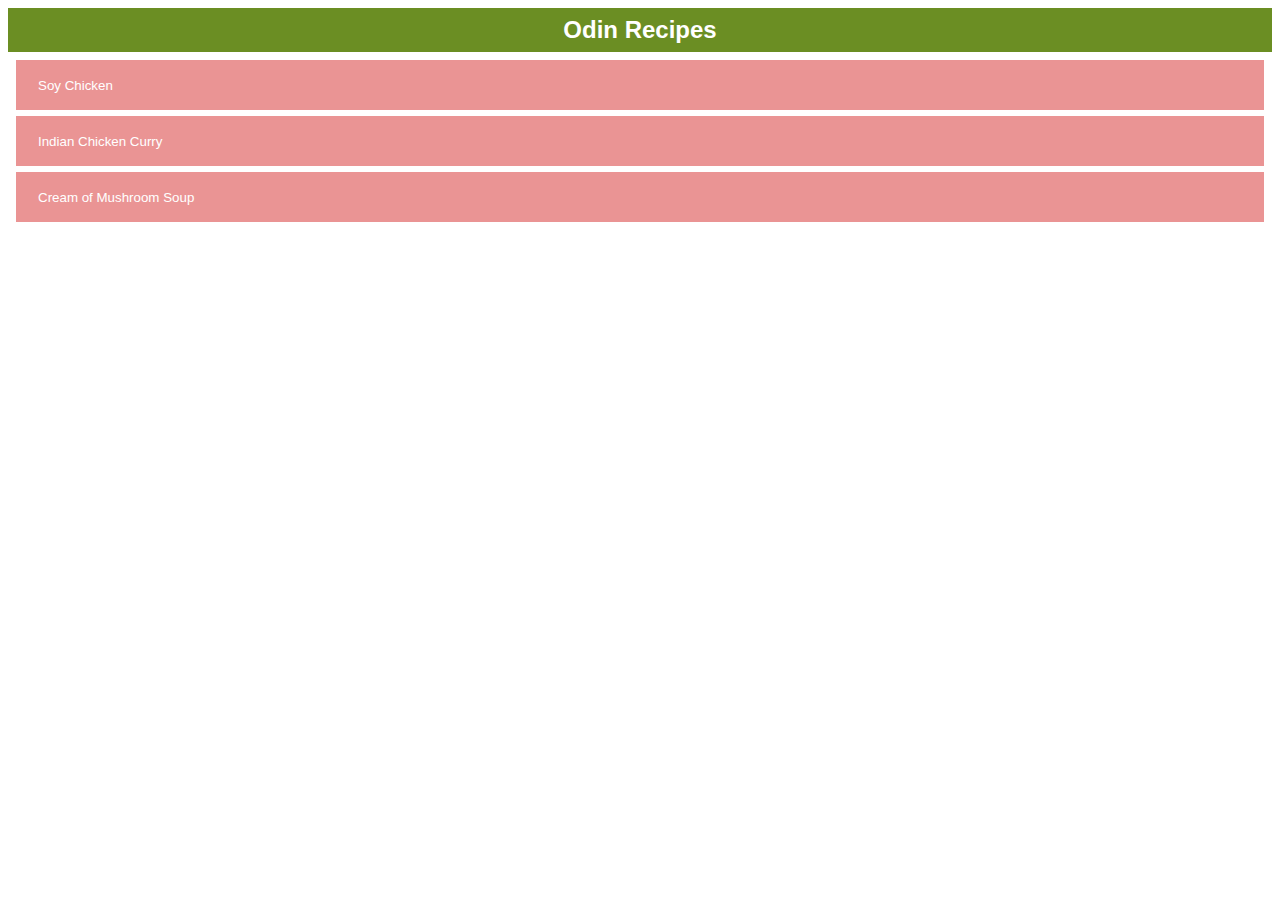
<file: index.html>
<!DOCTYPE html>
<html lang="en">
<head>
    <meta charset="UTF-8">
    <meta name="viewport" content="width=device-width, initial-scale=1.0">
    <link rel="stylesheet" href="styles.css">
    <title>Odin Recipes</title>
</head>
<body>
    <h1>Odin Recipes</h1>
    <div class="recipeList">
        <a class="recipeButton" href="recipes/chineseSoyChicken.html"><button>Soy Chicken</button></a>
        <a class="recipeButton" href="recipes/indianChickenCurry.html"><button>Indian Chicken Curry</button></a>
        <a class="recipeButton" href="recipes/creamOfMushroomSoup.html"><button>Cream of Mushroom Soup</button></a>
    </div>
</body>
</html>
</file>
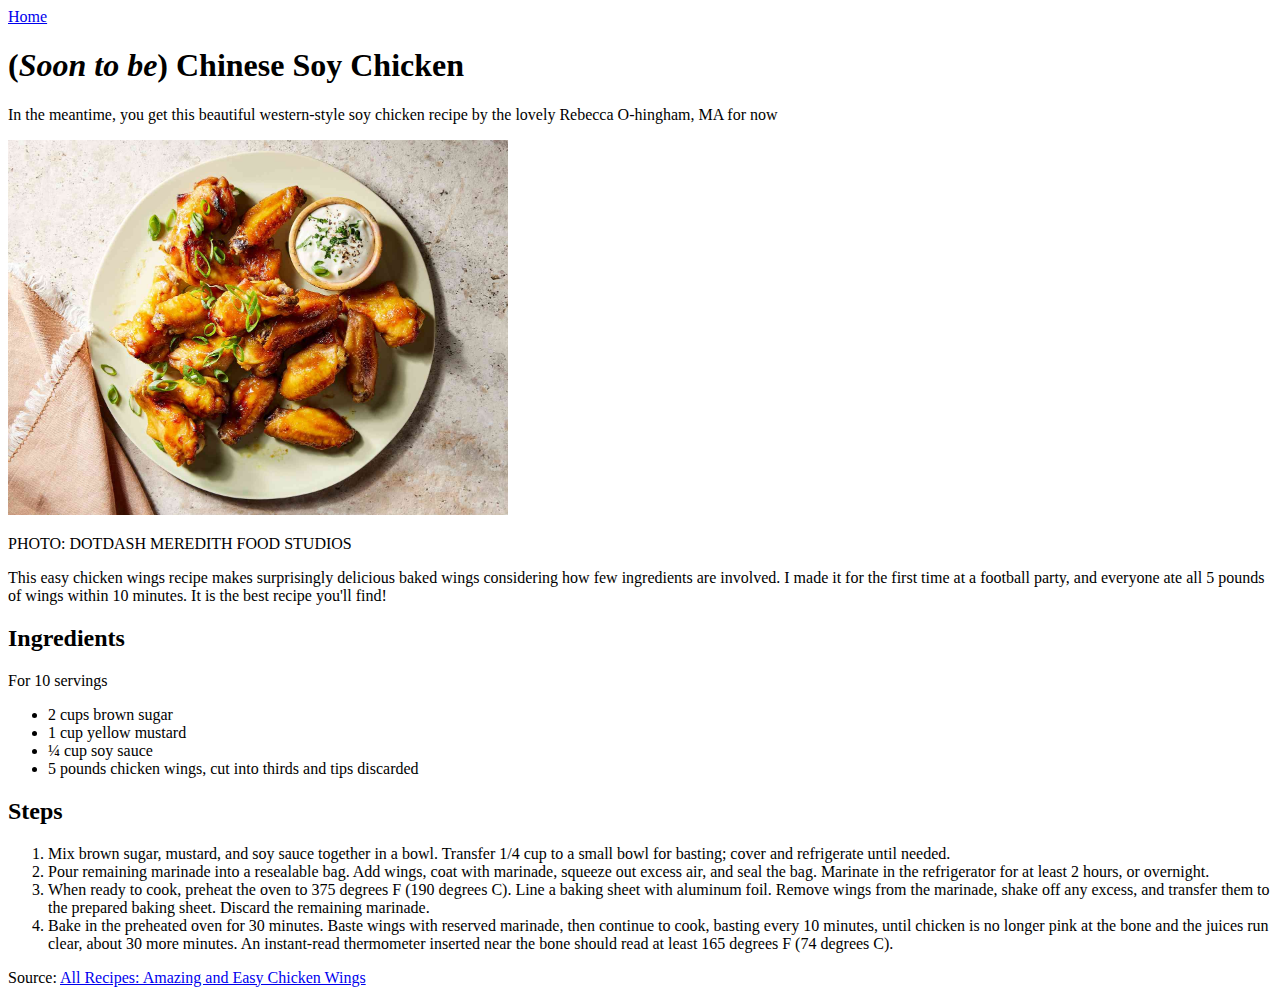
<file: recipes/chineseSoyChicken.html>
<!-- TO DO:
  - Add actual Chinese soy chicken recipe  -->
<!DOCTYPE html>
<html lang="en">
<head>
    <meta charset="UTF-8">
    <meta name="viewport" content="width=device-width, initial-scale=1.0">
    <title>Not Chinese Soy Chicken...yet</title>
</head>
<body>
    <a href="../index.html">Home</a>
    <h1>(<i>Soon to be</i>) Chinese Soy Chicken</h1>
    <p>In the meantime, you get this beautiful western-style soy chicken recipe by the lovely Rebecca O-hingham, MA for now</p>
    <img src="../images/soychickALLRECIPES.jpg" alt="Overhead image of golden brown soy chicken garnished with spring onions and dipping sauce on the side" height="375" width="500">
    <p>PHOTO: DOTDASH MEREDITH FOOD STUDIOS        
    </p><p>This easy chicken wings recipe makes surprisingly delicious baked wings considering how few ingredients are involved. I made it for the first time at a football party, and everyone ate all 5 pounds of wings within 10 minutes. It is the best recipe you'll find!
    </p><h2>Ingredients</h2>
    <p>For 10 servings</p>
    <ul>
        <li>2 cups brown sugar</li>
        <li>1 cup yellow mustard</li>
        <li>¼ cup soy sauce</li>
        <li>5 pounds chicken wings, cut into thirds and tips discarded</li>
    </ul>
    <h2>Steps</h2>
    <ol>
        <li>Mix brown sugar, mustard, and soy sauce together in a bowl. Transfer 1/4 cup to a small bowl for basting; cover and refrigerate until needed.</li>
        <li>Pour remaining marinade into a resealable bag. Add wings, coat with marinade, squeeze out excess air, and seal the bag. Marinate in the refrigerator for at least 2 hours, or overnight.</li>
        <li>When ready to cook, preheat the oven to 375 degrees F (190 degrees C). Line a baking sheet with aluminum foil. Remove wings from the marinade, shake off any excess, and transfer them to the prepared baking sheet. Discard the remaining marinade.</li>
        <li>Bake in the preheated oven for 30 minutes. Baste wings with reserved marinade, then continue to cook, basting every 10 minutes, until chicken is no longer pink at the bone and the juices run clear, about 30 more minutes. An instant-read thermometer inserted near the bone should read at least 165 degrees F (74 degrees C).</li>
    </ol>
    <p>Source: <a href="https://www.allrecipes.com/recipe/230873/amazing-and-easy-chicken-wings/" target="_blank" rel="noopener noreferrer">All Recipes: Amazing and Easy Chicken Wings</a></p>
</body>
</html>
</file>
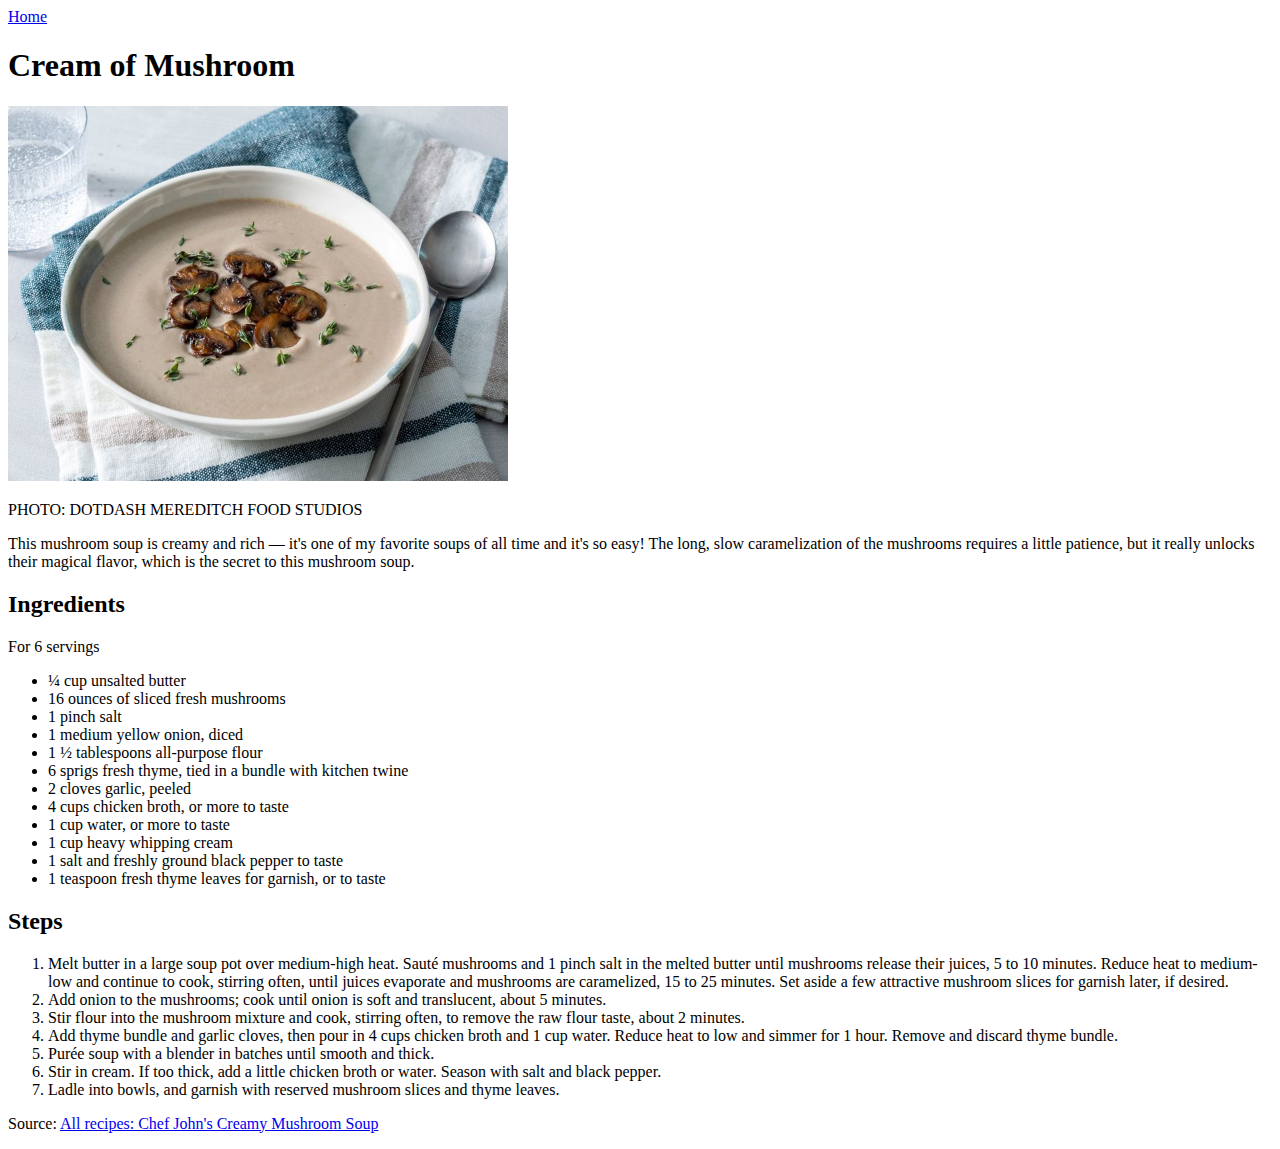
<file: recipes/creamOfMushroomSoup.html>
<!DOCTYPE html>
<html lang="en">
<head>
    <meta charset="UTF-8">
    <meta name="viewport" content="width=device-width, initial-scale=1.0">
    <title>Cream of Mushroom</title>
</head>
<body>
    <a href="../index.html">Home</a>
    <h1>Cream of Mushroom</h1>
    <img src="../images/mushySoupALLRECIPES.jpg" alt="Image of creamy mushroom soup topped with handful of fried mushroom slices and thyme leaves in the centre and glass of sparkling water on the side" height="375" width="500">
    <p>PHOTO: DOTDASH MEREDITCH FOOD STUDIOS</p>
    <p>This mushroom soup is creamy and rich — it's one of my favorite soups of all time and it's so easy! The long, slow caramelization of the mushrooms requires a little patience, but it really unlocks their magical flavor, which is the secret to this mushroom soup.</p>
    <h2>Ingredients</h2>
    <p>For 6 servings</p>
    <ul>
        <li>¼ cup unsalted butter</li>
        <li>16 ounces of sliced fresh mushrooms</li>
        <li>1 pinch salt</li>
        <li>1 medium yellow onion, diced</li>
        <li>1 ½ tablespoons all-purpose flour</li>
        <li>6 sprigs fresh thyme, tied in a bundle with kitchen twine</li>
        <li>2 cloves garlic, peeled</li>
        <li>4 cups chicken broth, or more to taste</li>
        <li>1 cup water, or more to taste</li>
        <li>1 cup heavy whipping cream</li>
        <li>1 salt and freshly ground black pepper to taste</li>
        <li>1 teaspoon fresh thyme leaves for garnish, or to taste</li>
    </ul>
    <h2>Steps</h2>
    <ol>
        <li>Melt butter in a large soup pot over medium-high heat. Sauté mushrooms and 1 pinch salt in the melted butter until mushrooms release their juices, 5 to 10 minutes. Reduce heat to medium-low and continue to cook, stirring often, until juices evaporate and mushrooms are caramelized, 15 to 25 minutes. Set aside a few attractive mushroom slices for garnish later, if desired.</li>
        <li>Add onion to the mushrooms; cook until onion is soft and translucent, about 5 minutes.</li>
        <li>Stir flour into the mushroom mixture and cook, stirring often, to remove the raw flour taste, about 2 minutes.</li>
        <li>Add thyme bundle and garlic cloves, then pour in 4 cups chicken broth and 1 cup water. Reduce heat to low and simmer for 1 hour. Remove and discard thyme bundle.</li>
        <li>Purée soup with a blender in batches until smooth and thick.</li>
        <li>Stir in cream. If too thick, add a little chicken broth or water. Season with salt and black pepper.</li>
        <li>Ladle into bowls, and garnish with reserved mushroom slices and thyme leaves.</li>
    </ol>
    <p>Source: <a href="https://www.allrecipes.com/recipe/235589/chef-johns-creamy-mushroom-soup/" target="_blank" rel="noopener noreferrer">All recipes: Chef John's Creamy Mushroom Soup</a></p>
</body>
</html>
</file>
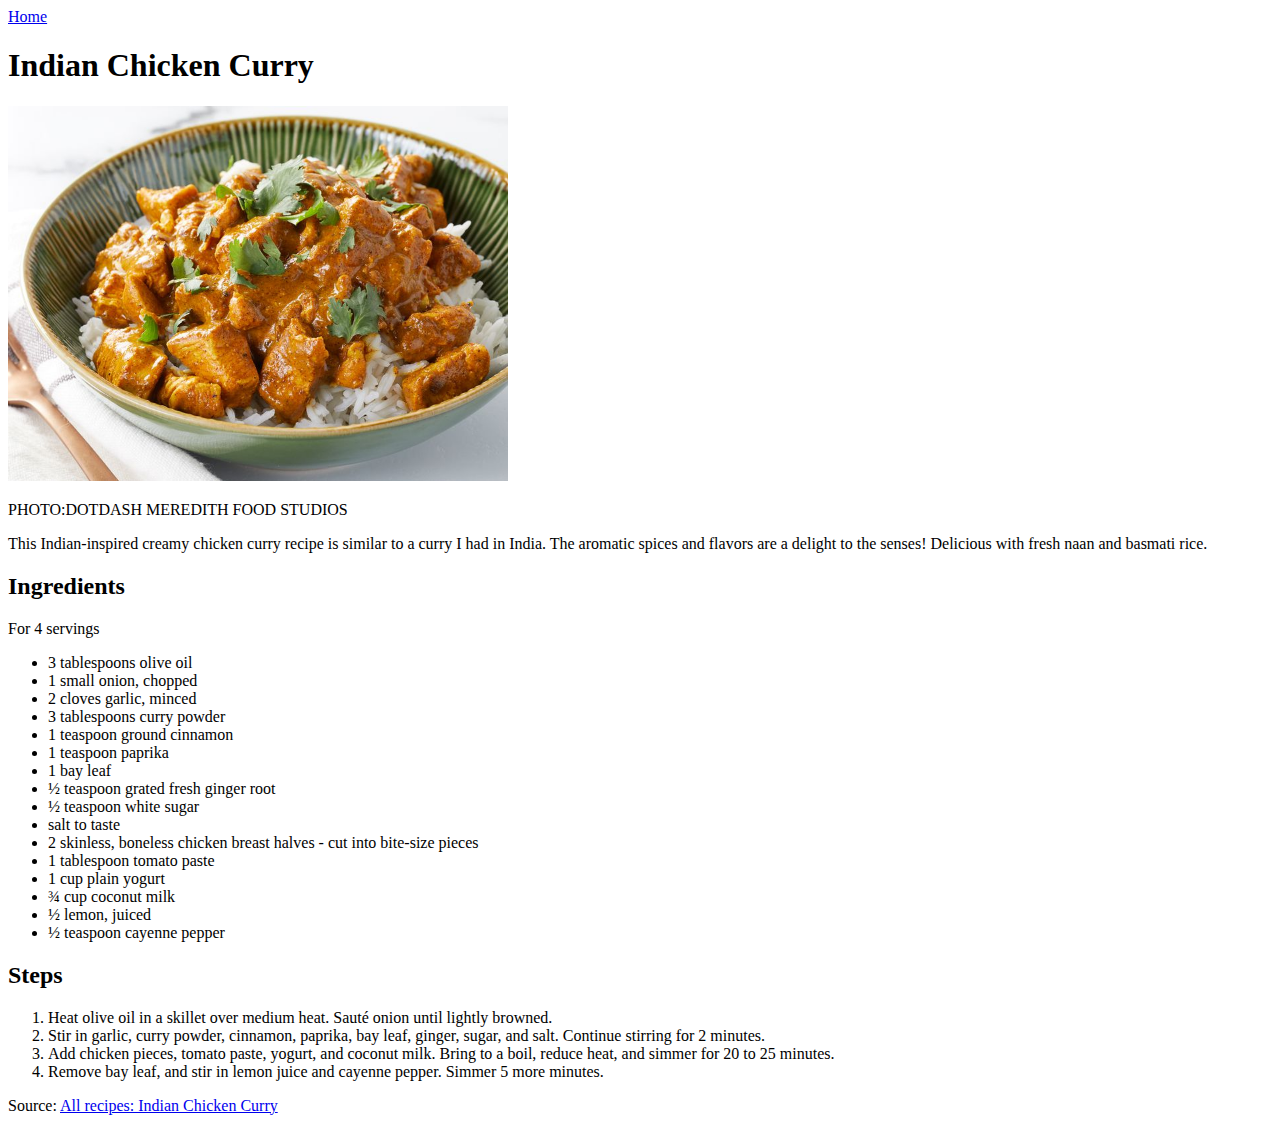
<file: recipes/indianChickenCurry.html>
<!DOCTYPE html>
<html lang="en">
<head>
    <meta charset="UTF-8">
    <meta name="viewport" content="width=device-width, initial-scale=1.0">
    <title>Indian Chicken Curry</title>
</head>
<body>
    <a href="../index.html">Home</a>
    <h1>Indian Chicken Curry</h1>
    <img src="../images/curryALLRECIPES.jpg" alt="Bowl of chicken curry on top of rice garnished with parsley" height="375" width="500">
    <p>PHOTO:DOTDASH MEREDITH FOOD STUDIOS</p>
    <p>This Indian-inspired creamy chicken curry recipe is similar to a curry I had in India. The aromatic spices and flavors are a delight to the senses! Delicious with fresh naan and basmati rice.</p>
    <h2>Ingredients</h2>
    <p>For 4 servings</p>
    <ul>
        <li>3 tablespoons olive oil</li>
        <li>1 small onion, chopped</li>
        <li>2 cloves garlic, minced</li>
        <li>3 tablespoons curry powder</li>
        <li>1 teaspoon ground cinnamon</li>
        <li>1 teaspoon paprika</li>
        <li>1 bay leaf</li>
        <li>½ teaspoon grated fresh ginger root</li>
        <li>½ teaspoon white sugar</li>
        <li>salt to taste</li>
        <li>2 skinless, boneless chicken breast halves - cut into bite-size pieces</li>
        <li>1 tablespoon tomato paste</li>
        <li>1 cup plain yogurt</li>
        <li>¾ cup coconut milk</li>
        <li>½ lemon, juiced</li>
        <li>½ teaspoon cayenne pepper</li>
    </ul>
    <h2>Steps</h2>
    <ol>
        <li>Heat olive oil in a skillet over medium heat. Sauté onion until lightly browned.</li>
        <li>Stir in garlic, curry powder, cinnamon, paprika, bay leaf, ginger, sugar, and salt. Continue stirring for 2 minutes.</li>
        <li>Add chicken pieces, tomato paste, yogurt, and coconut milk. Bring to a boil, reduce heat, and simmer for 20 to 25 minutes.</li>
        <li>Remove bay leaf, and stir in lemon juice and cayenne pepper. Simmer 5 more minutes.</li>
    </ol>
    <p>Source: <a href="https://www.allrecipes.com/recipe/46822/indian-chicken-curry-ii/" target="_blank" rel="noopener noreferrer">All recipes: Indian Chicken Curry</a></p>
</body>
</html>
</file>
<file: styles.css>
* {
    font-family: 'Segoe UI', Tahoma, Geneva, Verdana, sans-serif;
}
h1 {
    font-size: x-large;
    text-align: center;
    background-color: olivedrab;
    color: white;
    padding: 8px;
    margin: 0;
}

.recipeList {
    margin: 8px;
}

.recipeButton {
    background-color: rgb(234, 148, 148);
    color: white;
    padding: 16px;
    margin: 6px auto;
    display: block;
}

button {
    border: 0;
    background-color: rgb(234, 148, 148);
    margin: auto;
    color: white;
}

button:hover {
    color: black;
}
</file>
